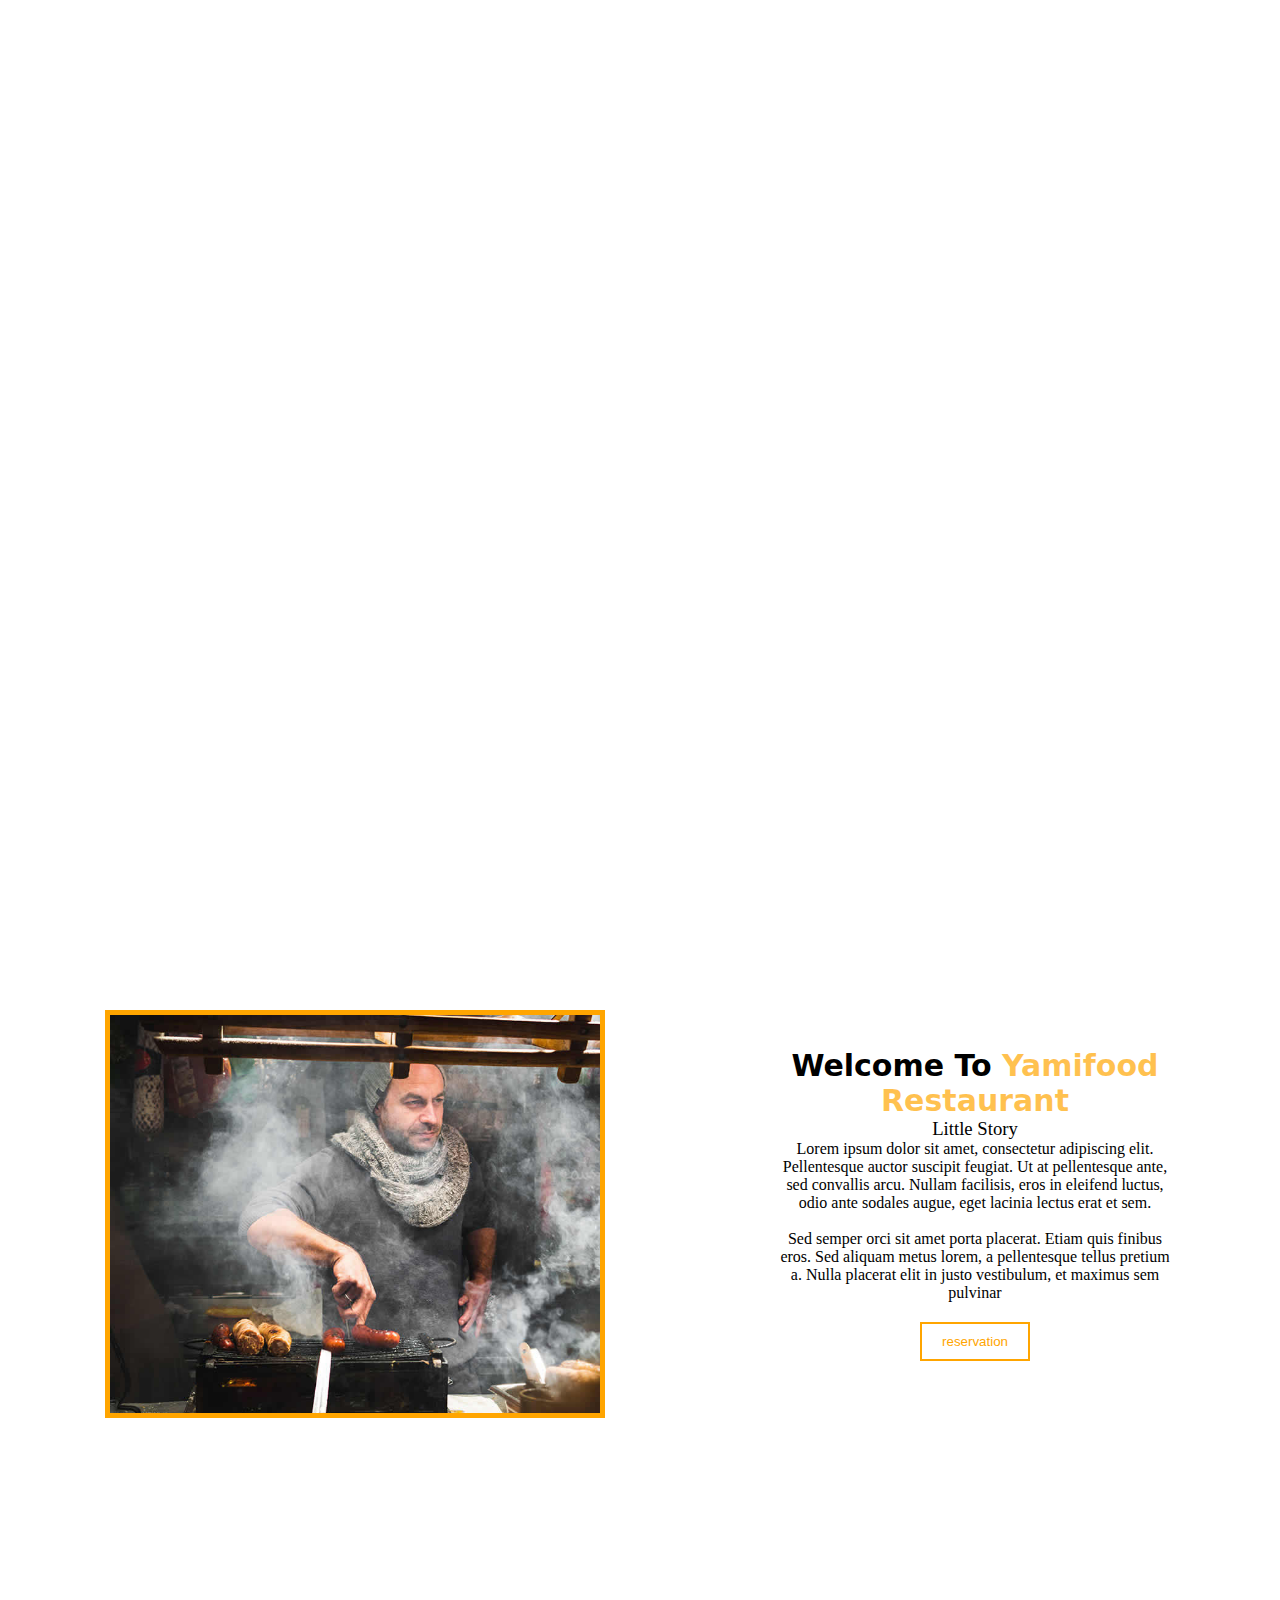
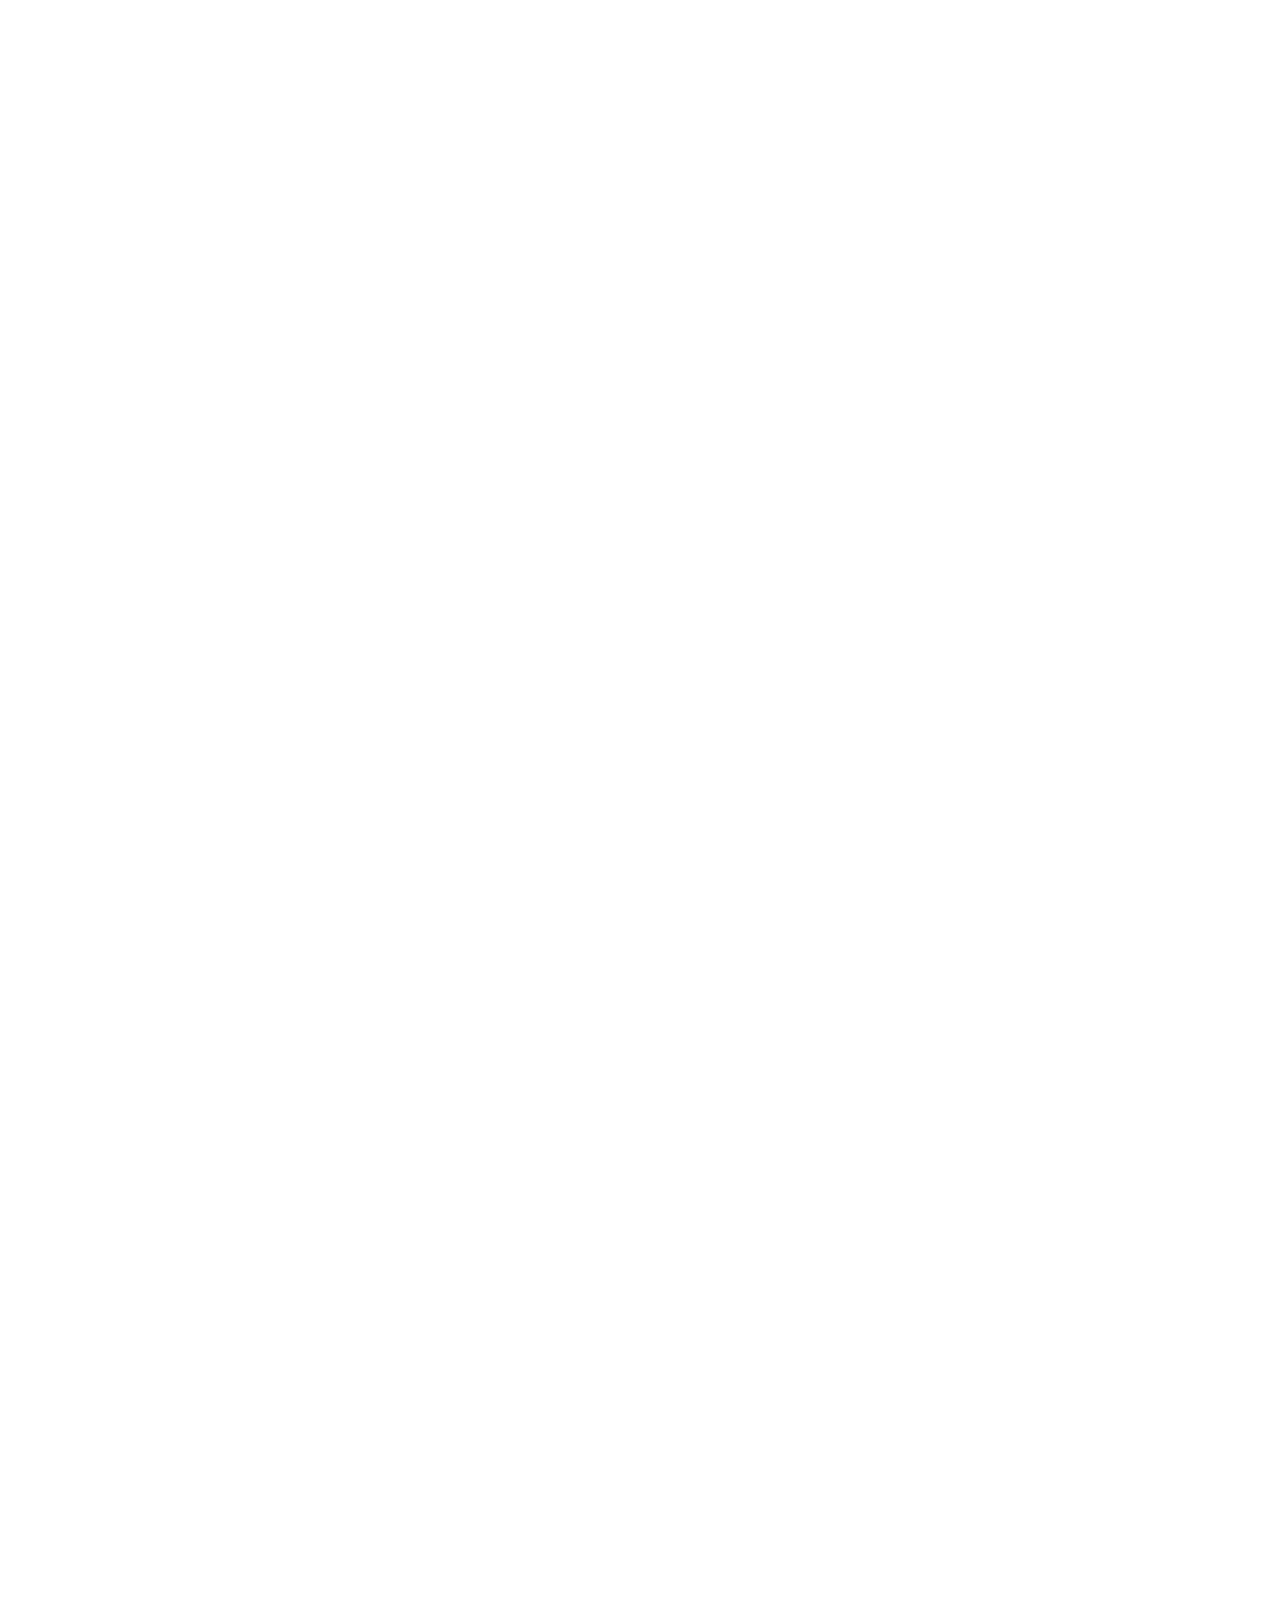
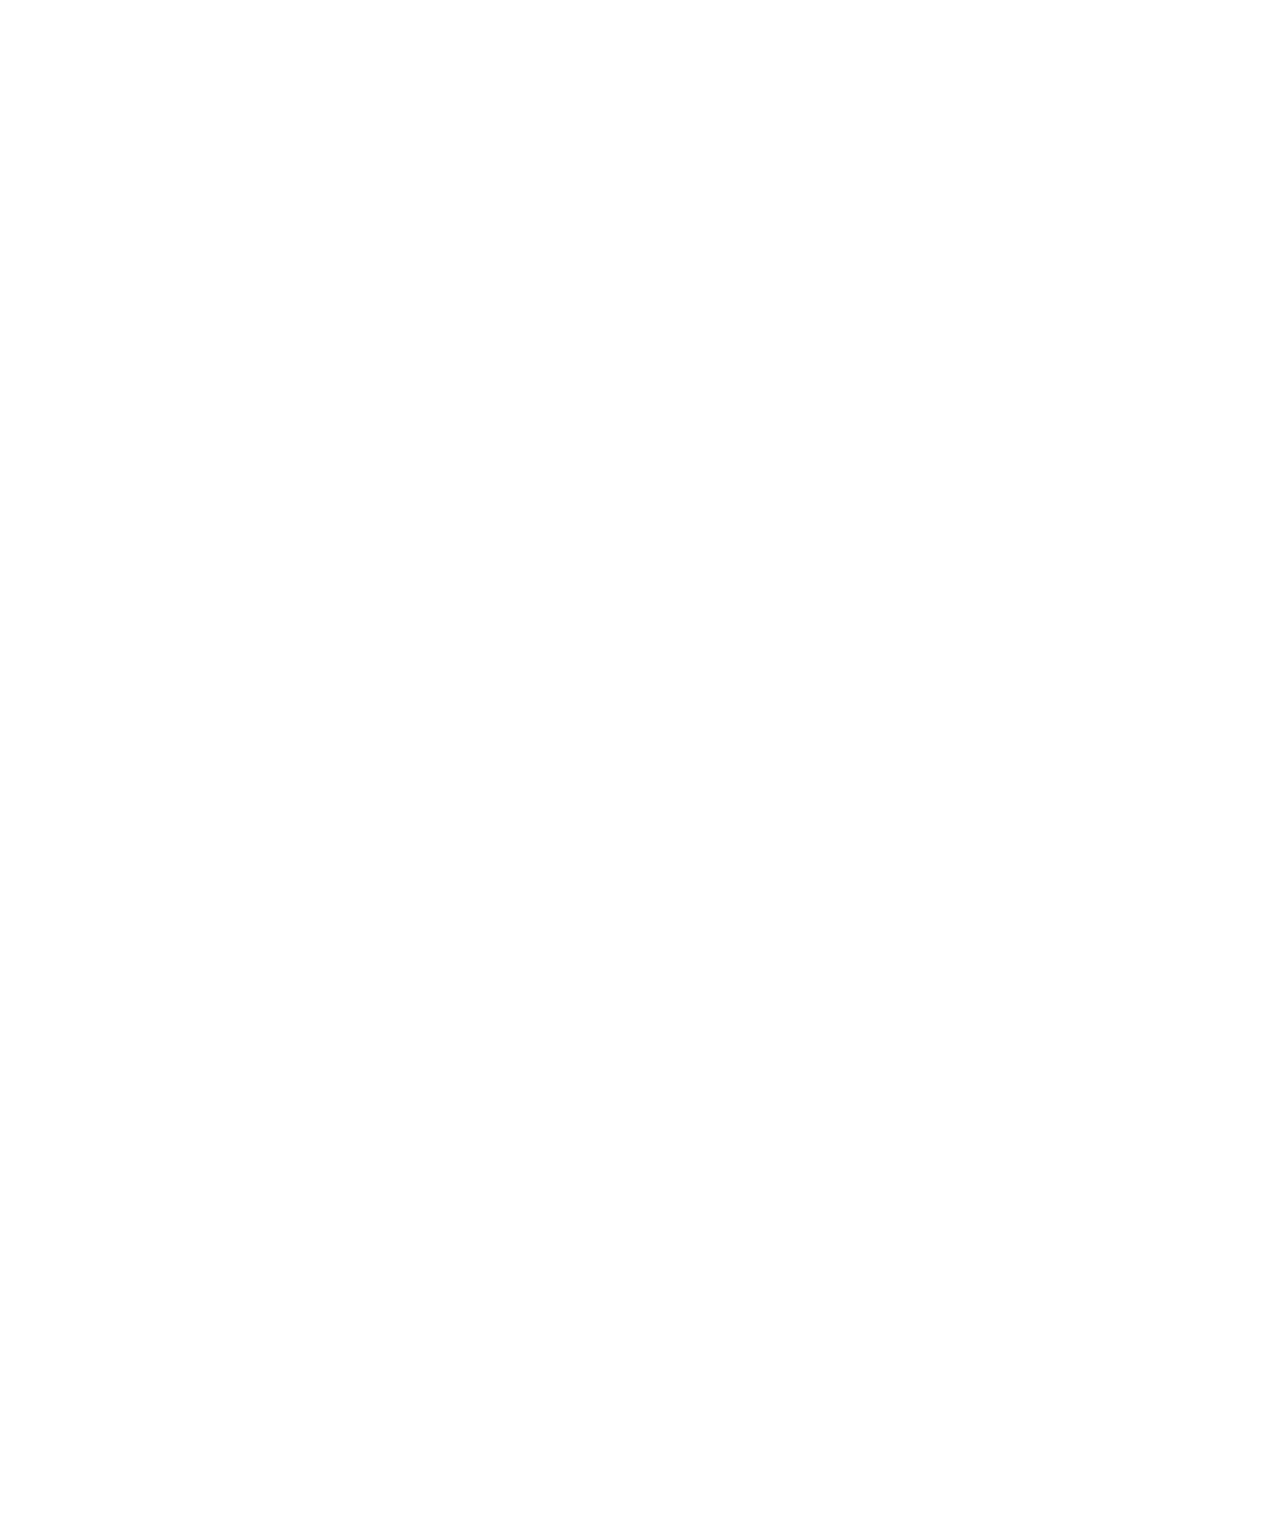
<file: index.html>
<!DOCTYPE html>
<html lang="en">
<head>
    <meta charset="UTF-8">
    <meta http-equiv="X-UA-Compatible" content="IE=edge">
    <meta name="viewport" content="width=device-width, initial-scale=1.0">
    <title>Document</title>
    <link rel="stylesheet" href="index.css">
</head>
<body>
    <header>
        <section class="hed">
       <nav>
        <div class="nav">
             <div class="navleft">
<img src="images/logo.png" alt="">
        </div>
        <div class="navright">
            <img id="menuicon" src="images/icons8-menu-30 (1).png" alt="">
  <ul>
    <img id="close" src="images/icons8-arrow-30 (1).png" alt="">
    <li><a href="index.html">Home</a></li>
    <li><a href="about.html">about</a></li>
    <li><a href="blog.html">blog</a></li>
    <li><a href="contact.html">contact</a></li>
    <li><a href="#menu">menu</a></li>
    <li><a href="reservation.html">reservation</a></li>
  </ul>
        </div>
        </div>
       
       </nav>
       <div class="content">
        <h1>welcome to yummi food restaurant</h1>
        <p>See how your users experience your website in realtime or view
            trends to see any changes in performance over time.</p>
            <a href="reservation.html"><button>reservation</button></a>
       </div>
        </section>
    </header>
    <main>
<sectin id="about">
<img src="images/about-img.jpg" alt="">
<div class="aboutcontent">
    <h2>Welcome To <span>Yamifood Restaurant </span></h2> 
<h3>Little Story</h3>
<p>Lorem ipsum dolor sit amet, consectetur adipiscing elit. Pellentesque auctor suscipit feugiat. Ut at pellentesque ante, sed convallis arcu. Nullam facilisis, eros in eleifend luctus, odio ante sodales augue, eget lacinia lectus erat et sem.
</p> <br><p>
    Sed semper orci sit amet porta placerat. Etiam quis finibus eros. Sed aliquam metus lorem, a pellentesque tellus pretium a. Nulla placerat elit in justo vestibulum, et maximus sem pulvinar</p>
 <a href="#"><button class="btn" style="color: orange;">reservation</button></a>
</div>

</sectin>
<sectio id="quote">
    <p>" If you're not the one cooking, stay out of the way and compliment the chef. "</p>
    <h3>einstein owala</h3>
</sectio>
<section id="menu">
    <h2 class="tophed">Special Menu </h2>
   <p class="topdesc"> Lorem Ipsum is simply dummy text of the printing and typesetting</p>
   <div class="button">
    <p id="deco" class="activetbtn">all</p>
    <p id="deco">drinks</p>
    <p id="deco">lunch</p>
    <p id="deco">dinners</p>
   </div>
   <div class="images">
    <div class="gallery">
        <img src="images/img-01.jpg" alt="">
        <div class="desc">
            <h3>special drink 1</h3>
            <p>Lorem ipsum dolor sit amet consectetur, adipisicing elit.</p>
            <h2>ksh.200</h2>
        </div>
    </div>  
        <div class="gallery">
        <img src="images/img-02.jpg" alt="">
           <div class="desc">
            <h3>special drink 2</h3>
            <p>Lorem ipsum dolor sit amet consectetur, adipisicing elit.</p>
            <h2>ksh.200</h2>
        </div>
    </div>
   <div class="gallery">
        <img src="images/img-03.jpg" alt="">
           <div class="desc">
            <h3>special drink 3</h3>
            <p>Lorem ipsum dolor sit amet consectetur, adipisicing elit.</p>
            <h2>ksh.200</h2>
        </div>
    </div>
   <div class="gallery">
        <img src="images/img-04.jpg" alt="">
           <div class="desc">
            <h3>special lunch 1</h3>
            <p>Lorem ipsum dolor sit amet consectetur, adipisicing elit.</p>
            <h2>ksh.200</h2>
        </div>
    </div>
   <div class="gallery">
        <img src="images/img-05.jpg" alt="">
           <div class="desc">
            <h3>special lunch 2</h3>
            <p>Lorem ipsum dolor sit amet consectetur, adipisicing elit.</p>
            <h2>ksh.200</h2>
        </div>
    </div>
   <div class="gallery">
        <img src="images/img-06.jpg" alt="">
           <div class="desc">
            <h3>special lunch 3</h3>
            <p>Lorem ipsum dolor sit amet consectetur, adipisicing elit.</p>
            <h2>ksh.200</h2>
        </div>
    </div>
   <div class="gallery">
        <img src="images/img-07.jpg" alt="">
           <div class="desc">
            <h3>special dinner 1</h3>
            <p>Lorem ipsum dolor sit amet consectetur, adipisicing elit.</p>
            <h2>ksh.200</h2>
        </div>
    </div>
   <div class="gallery">
        <img src="images/img-08.jpg" alt="">
           <div class="desc">
            <h3>special dinner 2</h3>
            <p>Lorem ipsum dolor sit amet consectetur, adipisicing elit.</p>
            <h2>ksh.200</h2>
        </div>
    </div>
   <div class="gallery">
        <img src="images/img-09.jpg" alt="">
           <div class="desc">
            <h3>special dinner 3</h3>
            <p>Lorem ipsum dolor sit amet consectetur, adipisicing elit.</p>
            <h2>ksh.200</h2>
        </div>
    </div>
    
   
   </div>
</section>
<section id="gallery">
    <h2 class="tophed">Gallery </h2>
   <p class="topdesc">Lorem Ipsum is simply dummy text of the printing and typesetting</p>
 
   <div class="images">
    <div class="gallery">
        <img src="images/gallery-img-01.jpg" alt="">
  
    </div>  
    <div class="gallery">
        <img src="images/gallery-img-02.jpg" alt="">
  
    </div>  
    <div class="gallery">
        <img src="images/gallery-img-03.jpg" alt="">
  
    </div>  
    <div class="gallery">
        <img src="images/gallery-img-04.jpg" alt="">
  
    </div>  
    <div class="gallery">
        <img src="images/gallery-img-05.jpg" alt="">
  
    </div>  
    <div class="gallery">
        <img src="images/gallery-img-06.jpg" alt="">
  
    </div>  
   
   </div>
</section>
<section id="customer">
    <h2 class="tophed">Customer Reviews</h2>
    <p class="topdesc">Lorem Ipsum is simply dummy text of the printing and typesetting</p>
    <div class="testimonials">

        <div class="testimony">
             <img src="images/profile-1.jpg" alt="">
        <div class="description">
            <h2>PAUL MICHAEL</h2>
            <P>Lorem ipsum, dolor sit amet consectetur adipisicing elit. Ratione distinctio aperiam similique praesentium quisquam dolor quis facere iusto! Aut, ex iure! Expedita adipisci ut iusto perspiciatis qui, suscipit officia repellat?</P>
        </div>
        </div>
       
    </div>
</section>
<section id="footer">
<div class="footer">
     <div class="footerdetails">
 <h2>about</h2>
 <p>Lorem ipsum dolor sit amet consectetur, adipisicing elit. Sint tempora dolor temporibus modi voluptates consequuntur odit molestiae esse incidunt doloribus officiis blanditiis, repellendus suscipit libero est cumque, placeat aliquam eos.</p>

    </div>
     <div class="footerdetails">
    <h2>opening hours</h2>
    <h3>Monday: <span>9:Am - 10PM</span></h3> 
    <h3>Tue-Wed: <span>9:Am - 10PM</span></h3>
    <h3>thur-fri: <span>closed</span></h3>
    <h3>Sat-Sun: <span>5:PM - 10PM</span></h3>

    </div>
    <div class="footerdetails">
        <h2>contact information</h2>
       <p> langata road oposite the airport</p>
       <a href="#"><p>0701185913</p></a>
       <a href="#"><p>owalacollins7@gmal.com</p></a>
    
        </div>

        <div class="footerdetails">
            <h2>subscribe</h2>
         <form action="">
            <input type="email" name="email" id="" placeholder=" input your email">
            <input type="submit" class="ctn" value="subscribe">
         </form>
        <div class="social">
            <a href="#"><img src="images/icons8-whatsapp-24.png" alt=""></a>
            <a href="#"><img src="images/icons8-pinterest-24.png" alt=""></a>
            <a href="#"><img src="images/icons8-twitter-24.png" alt=""></a>
        </div>
            </div>
</div>
</section>
    </main>
</body><script src="index.js"></script>
</html>
</file>
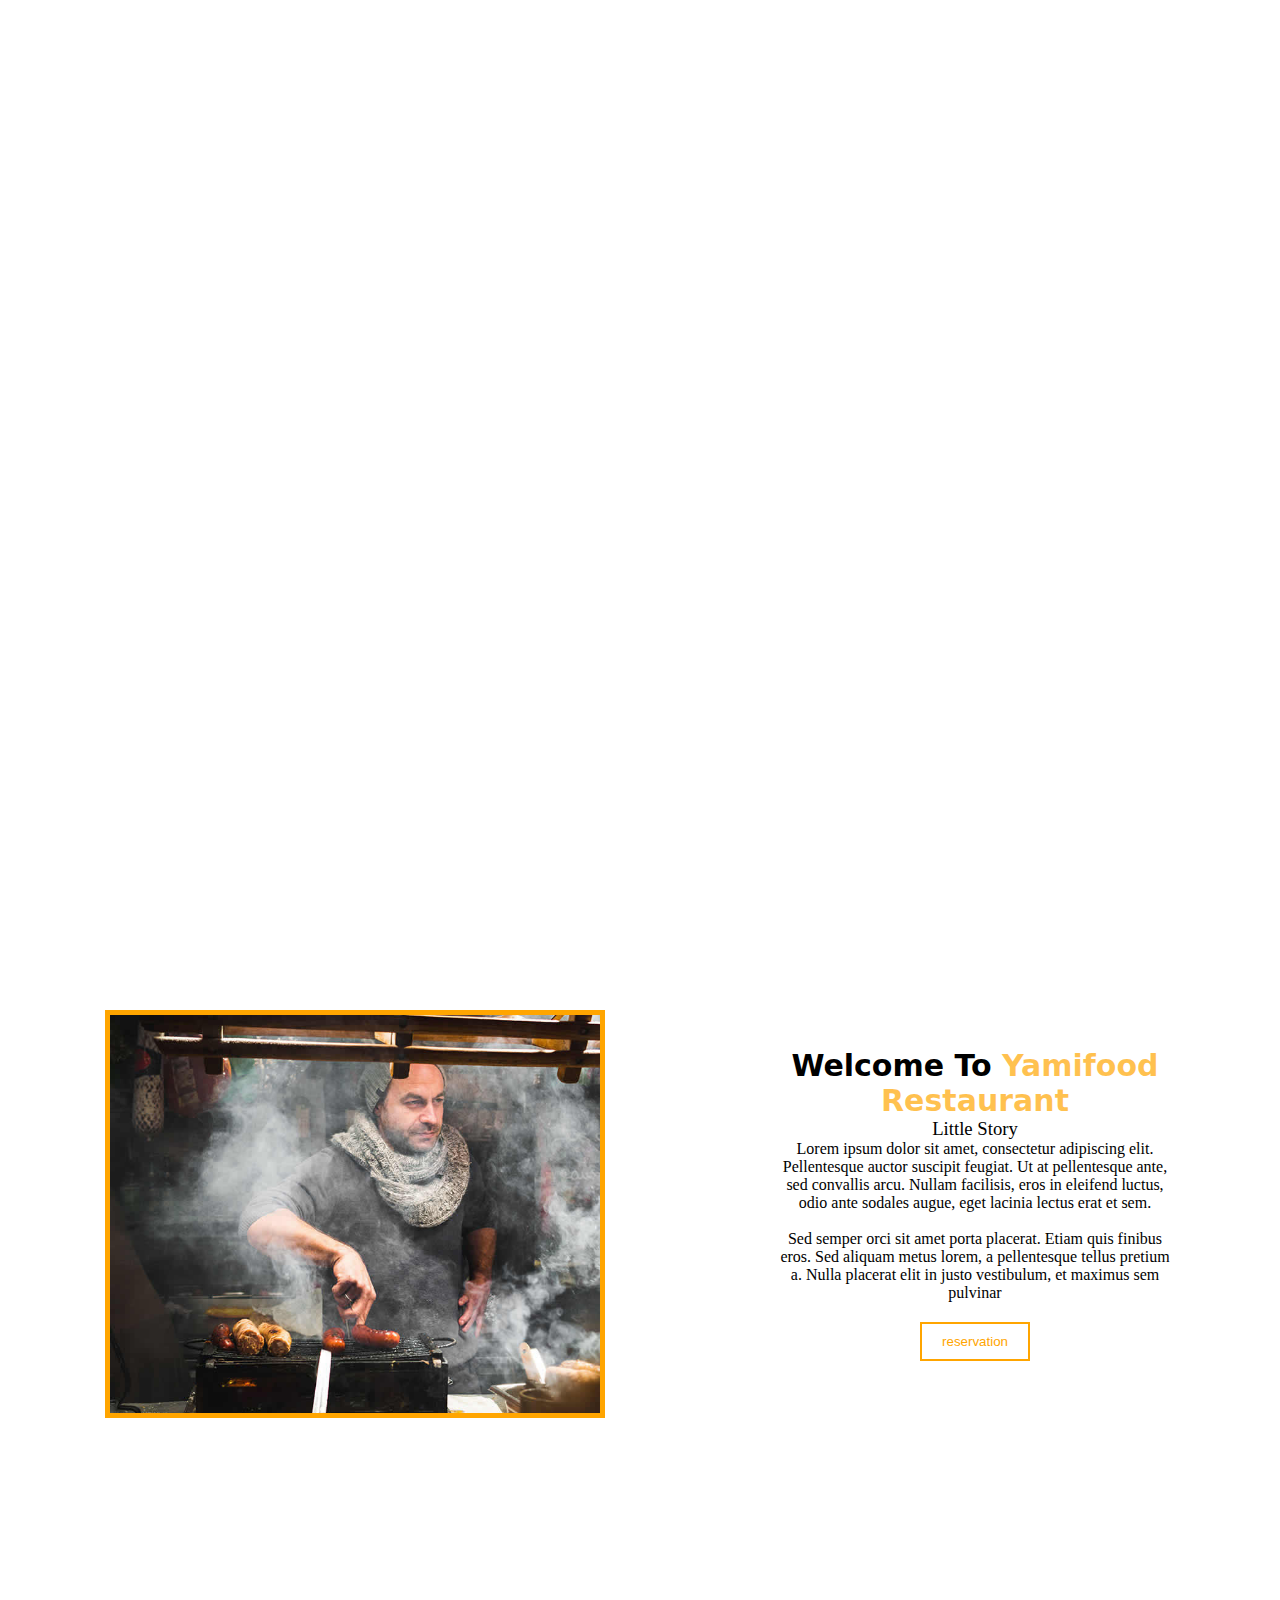
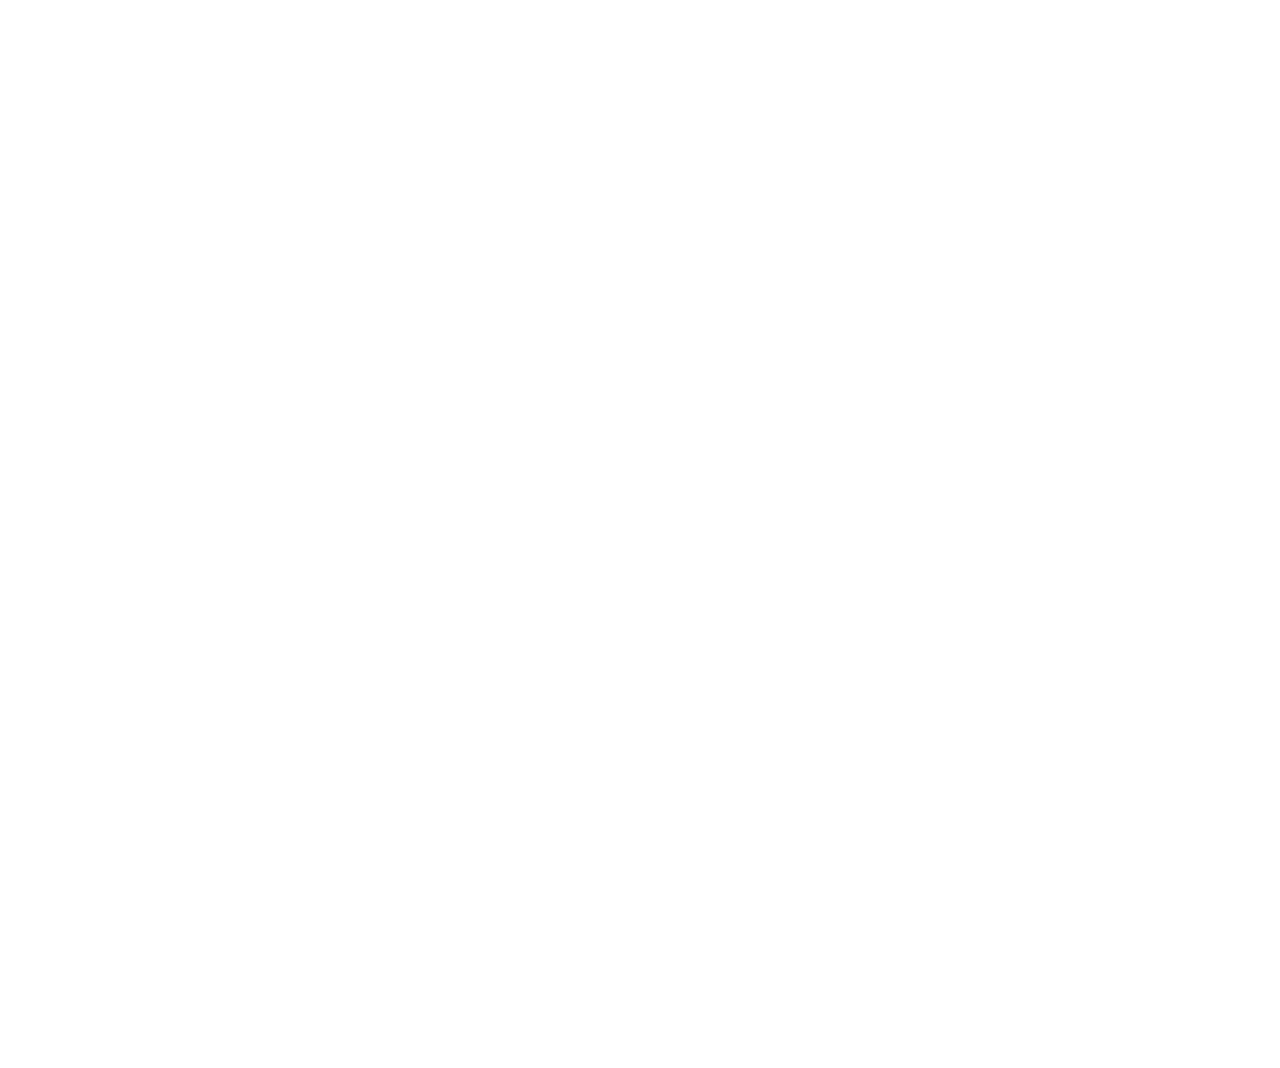
<file: about.html>
<!DOCTYPE html>
<html lang="en">
<head>
    <meta charset="UTF-8">
    <meta http-equiv="X-UA-Compatible" content="IE=edge">
    <meta name="viewport" content="width=device-width, initial-scale=1.0">
    <title>Document</title>
    <link rel="stylesheet" href="index.css">
</head>
<body>
    <header>
        <section class="hed">
       <nav>
        <div class="nav">
             <div class="navleft">
<img src="images/logo.png" alt="">
        </div>
        <div class="navright">
            <img id="menuicon" src="images/icons8-menu-30 (1).png" alt="">
  <ul>
    <img id="close" src="images/icons8-arrow-30 (1).png" alt="">
    <li><a href="index.html">Home</a></li>
    <li><a href="about.html">about</a></li>
    <li><a href="blog.html">blog</a></li>
    <li><a href="contact.html">contact</a></li>
    <li><a href="index.html/#menu">menu</a></li>
    <li><a href="reservation.html">reservation</a></li>
  </ul>
        </div>
        </div>
       
       </nav>
       <div class="content">
        <h1>ABOUT US</h1>
        <p>See how your users experience your website in realtime or view
            trends to see any changes in performance over time.</p>
            <a href="#"><button>reservation</button></a>
       </div>
        </section>
    </header>
    <main>
<sectin id="about">
<img src="images/about-img.jpg" alt="">
<div class="aboutcontent">
    <h2>Welcome To <span>Yamifood Restaurant </span></h2> 
<h3>Little Story</h3>
<p>Lorem ipsum dolor sit amet, consectetur adipiscing elit. Pellentesque auctor suscipit feugiat. Ut at pellentesque ante, sed convallis arcu. Nullam facilisis, eros in eleifend luctus, odio ante sodales augue, eget lacinia lectus erat et sem.
</p> <br><p>
    Sed semper orci sit amet porta placerat. Etiam quis finibus eros. Sed aliquam metus lorem, a pellentesque tellus pretium a. Nulla placerat elit in justo vestibulum, et maximus sem pulvinar</p>
 <a href="#"><button class="btn" style="color: orange;">reservation</button></a>
</div>

</sectin>
<section id="moreabout">
    <p>Lorem ipsum dolor lorem
      Lorem ipsum, dolor sit amet consectetur adipisicing elit. Laudantium voluptatum quas esse tenetur blanditiis veritatis, aliquid ea, cum expedita quo culpa velit voluptate! Quos reprehenderit enim distinctio, dolore optio consequatur? sit amet consectetur adipisicing elit. Perferendis quo tenetur deleniti veniam in et, dignissimos eligendi voluptatem exercitationem rem minima sequi qui vel est dolor inventore magni debitis incidunt?</p>
    <br>
    <p>Lorem ipsum dolor sit amet consectetur, adipisicing elit. Voluptate praesentium rerum nam, labore hic, neque quidem, inventore sunt quisquam accusamus ipsum laudantium Lorem ipsum dolor sit amet consectetur adipisicing elit. Sapiente odio accusamus eum quasi molestias ipsam ea, earum hic non architecto nihil aspernatur? Nemo omnis quasi, sit a suscipit facilis possimus. consequuntur natus minima distinctio suscipit explicabo voluptates error.</p>
</section>
<section id="footer">
<div class="footer">
     <div class="footerdetails">
 <h2>about</h2>
 <p>Lorem ipsum dolor sit amet consectetur, adipisicing elit. Sint tempora dolor temporibus modi voluptates consequuntur odit molestiae esse incidunt doloribus officiis blanditiis, repellendus suscipit libero est cumque, placeat aliquam eos.</p>

    </div>
     <div class="footerdetails">
    <h2>opening hours</h2>
    <h3>Monday: <span>9:Am - 10PM</span></h3> 
    <h3>Thu-Fri: <span>9:Am - 10PM</span></h3>
    <h3>thur-fri: <span>closed</span></h3>
    <h3>Sat-Sun: <span>5:PM - 10PM</span></h3>

    </div>
    <div class="footerdetails">
        <h2>contact information</h2>
       <p> langata road oposite the airport</p>
       <a href="#"><p>0701185913</p></a>
       <a href="#"><p>owalacollins7@gmal.com</p></a>
    
        </div>

        <div class="footerdetails">
            <h2>subscribe</h2>
         <form action="">
            <input type="email" name="email" id="" placeholder=" input your email">
            <input type="submit" class="ctn" value="subscribe">
         </form>
        <div class="social">
            <a href="#"><img src="images/icons8-whatsapp-24.png" alt=""></a>
            <a href="#"><img src="images/icons8-pinterest-24.png" alt=""></a>
            <a href="#"><img src="images/icons8-twitter-24.png" alt=""></a>
        </div>
            </div>
</div>
</section>
    </main>
</body><script src="index.js"></script>
</html>
</file>
<file: index.css>
*{
    margin: 0;
    padding: 0;
    box-sizing: border-box;
    text-decoration: none;

}

section{
    max-width: 2000px;
  overflow-x: hidden;
    margin: 0 auto;
    min-height: 60vh;
    transform: translateY(150px);
    opacity: 0;
    transition: 2s;
}
.activetab{
    transform: translateY(0px);
    opacity: 1;
}
nav{
    width: 100%;
    height: 10vh;
    box-shadow: 5px 5px 10px rgba(0, 0, 0, 0.297);
}
.nav{
    width: 96%;
    margin: 0 auto;
    display: flex;
    justify-content:space-between;
    align-items: center;

}
ul{
display: flex;
justify-content: center;
align-items: center;
}
li{
    padding: 5px 20px;
    list-style: none;
    margin: 0 15px;

}
li a{
    color: orange;
    font-family:serif;
    text-transform: capitalize;
}
li:hover{
    background-color: orange;
}
li a:hover{

    color: white;
}
 .content{
    
    display: flex;
    justify-content: center;
    align-items: center;
    flex-direction: column;
    height:100vh ;
    color: white;
    background: linear-gradient(rgba(0, 0, 0, 0.556),rgba(0, 0, 0, 0.523)),url(images/slider-01.jpg);
    background-position: center;
    background-size: cover;
    
    animation-name: slider;
   animation-timing-function: ease;
 animation-duration: 7s;
 animation-iteration-count: infinite;
}
.content h1{
    font-size: 60px;
   max-width:700px;
    text-align: center;
    text-transform: uppercase;
    font-family: monospace;
}
.content button{
    padding: 10px 20px;
    border: 2px solid orange;
    color: white;
    background-color: transparent;
    font-family: sans-serif;
    margin: 20px;
    text-transform: uppercase;
}
.btn{
    padding: 10px 20px;
    border: 2px solid orange;
    color: white;
    background-color: transparent;
    font-family: sans-serif;
    margin: 20px;
} 
.content p{
    max-width: 500px;
    margin: 10px;
    font-family:teko;
    letter-spacing: 2px;

}
@keyframes slider{
    0%{
        background: linear-gradient(rgba(0, 0, 0, 0.556),rgba(0, 0, 0, 0.523)),url(images/slider-01.jpg);
    }
    50%{
        background: linear-gradient(rgba(0, 0, 0, 0.556),rgba(0, 0, 0, 0.523)),url(images/slider-02.jpg);
    }
    100%{
        background: linear-gradient(rgba(0, 0, 0, 0.556),rgba(0, 0, 0, 0.523)),url(images/slider-03.jpg);
    }
}
/* main stylimg  starts here */
 main{
    background-image:url(images/qt-bg.jpg);
    background-position: center;
    background-size: cover;
    background-attachment: fixed;
    min-height: 100vh;

 }
/* main styling ends here */

/* about styling starts here */
#about{
    background-color: white;
    display: flex;
    justify-content: space-around;
    align-items: center;
    padding: 20px;
}
#about img{
    max-width: 500px;
    border: 5px solid orange;
}
#about .aboutcontent{
    max-width: 400px;
    text-align: center;
}
#about h2{
    font-size: 30px;
    font-family: system-ui, -apple-system, BlinkMacSystemFont, 'Segoe UI', Roboto, Oxygen, Ubuntu, Cantarell, 'Open Sans', 'Helvetica Neue', sans-serif;
}
#about span{
    color: rgba(255, 166, 0, 0.685);
}
#about h3{
    font-weight: lighter;
}
#moreabout{
    background: white;
    padding: 20px;
}
/* about stylimg ends here */

/* quote stylimg starts here -------------------------------------------------------------------- */
#quote{
    display: flex;
    justify-content: center;
    align-items: center;
    flex-direction: column;
    color: white;
    height: 40vh;
}
#quote p{
    font-size: 30px;
    font-family: 'Courier New', Courier, monospace;
    max-width: 700px;
}
/* quote stylimg ends here */

/* menu stylimg starts here */
#menu{
    display: flex;
    justify-content: center;
    align-items: center;
    flex-direction: column;
    background-color: white;
    
}
.tophed{
    font-family: ravie;
    margin: 20px;
    text-align: center;
    position:relative;
    width: fit-content;
  
}

.topdesc{
    font-family: lobster;
    text-align: center;
}
.tophed::before{
    content:'' ;
    width: 100%;
  height: 3px;
  position: absolute;
  bottom: -5px;
  background-color: red;
  animation: play 4s linear infinite;

}
@keyframes play{
    0%{
        width: 0%;
    }
    50%{
        width: 100%;
    }
    100%{
        width: 0%;
    }


}
#menu .button{
    border: 1px dotted black;
    display: flex;
   
    justify-content:space-between;
    align-items: center;
    flex-wrap: wrap;
    padding: 0 4px;
    margin: 20px;
}
#menu .button p{
    padding: 10px 20px;
    text-transform: uppercase;
    font-family: teko;
    margin: 0 5px;
    width: 100px;
    text-align: center;
    cursor: pointer;
}
.button p:hover{
    background-color: rgb(136, 90, 6);
    color: white;
}
#menu .images{
    display: flex;
    justify-content:center;
    align-items: center;
    flex-wrap: wrap;
}
#menu .gallery{
     max-width: 350px;
    margin: 30px;
    position: relative;
}
.gallery img{
    width: 100%;
}
.gallery .desc{
    padding: 10px;
    color: white;
    position: absolute;
      top: -7000px;
    left: 0;
    display: flex;
    justify-content: space-between;
    align-items:flex-start;
    flex-direction: column;
    height: 100%;
    background-color: rgba(252, 105, 0, 0.883);
    
}
.activedesc{
top: 0;

}
.gallery:hover .desc{
    top: 0;
}
.gallery .desc h3,h2{
    font-family: system-ui, -apple-system, BlinkMacSystemFont, 'Segoe UI', Roboto, Oxygen, Ubuntu, Cantarell, 'Open Sans', 'Helvetica Neue', sans-serif;
     text-transform: capitalize
}
.gallery .desc p{
    padding: 10px 0;
    font-size: 20px;
    border-bottom: 1px  dashed black;
}
/* menu stylimg ends here */

/* gallery stylimg starts here */
#gallery{
    display: flex;
    justify-content: center;
    align-items: center;
    flex-direction: column;
    background-color: white;
    padding: 20px;
   /* border: 1px solid yellow; */
}
#gallery .images{
    display: flex;
    justify-content:center;
    align-items: center;
    flex-wrap: wrap;
}
#gallery .gallery{
    max-width: 350px;
    margin: 30px;
    position: relative;
}
#galler .gallery img{
    width: 100%;
    transition: 0.5s;
}
#galler .gallery img:hover{
  transform: scale(1.1);
}
#gallery.gallery.img:hover{
   transform: rotate(20deg);
}


/* menu stylimg ends here */


/* customer stylimg ends here */
#customer{
   border: 1px solid rgb(255, 255, 255);
   background-color: white;
  
}
#customer .testimonials{
    max-width: 1000px;
    
    padding: 10px;
 display: block;
   margin: 30px auto; 
} 
.testimonials .testimony{
    display: block;
    margin: 0 auto;
    width: 80%;
    text-align: center;

}
.testimony img{
    width: 100px;
    border-radius: 50%;
    border: 1px solid orange;
}
.testimony h2{
    color: orange;
}
.testimony p{
    color: rgb(87, 87, 87);
}

/*customer stylimg starts here */

/* contact styling starts here  */
#contact{
background-color: white;
 padding: 20px;

}
#contact form{
    max-width: 700px;
    margin: 10px auto;
    
    

}
#contact label{
    display: block;
  
}
#contact input, textarea{
    width: 100%;
    margin: 10px 0;
    padding: 20px;
    border: 1px solid black;
    font-family: lobster;

}
/* contact styling ends here */
/* footer stylimg ends here */
#footer{
    background: linear-gradient(rgba(0, 0, 0, 0.435),rgba(0, 0, 0, 0.419)),url(images/footer-bg.jpg);
    background-position: center;
    background-size: cover;
    color: white;
    display: flex;
    padding: 20px;
}
.footer{
    display: flex;
    justify-content:space-between;
    align-items: center;
    flex-wrap: wrap;
}
#footer h2{
    color: rgb(255, 255, 255);
    margin: 10px 0;
    border-bottom: 1px dashed rgb(255, 183, 0);
    font-family: system-ui, -apple-system, BlinkMacSystemFont, 'Segoe UI', Roboto, Oxygen, Ubuntu, Cantarell, 'Open Sans', 'Helvetica Neue', sans-serif;
   
}
.footerdetails{
    margin: 20px;
   max-width: 300px;
   padding: 10px;
    height:200px;
    
}
.footerdetails span{
    font-family: teko;
}
.footerdetails a{
    color: white;
    font-family: teko;
}
.footerdetails input{
    display: block;
    width: 200px;
    font-family: teko;
    padding: 10px;
    margin: 5px;
}
.ctn{
    background-color: orange;
    color: white;
    letter-spacing: 2px;
    font-size: 10px;
    
    border: none;
}
/* footer stylimg ends here */
#menuicon,#close{
    display: none;
}

/* responsive stylimg ends here */
@media  (max-width:896px){
    #menuicon,#close{
        display: block;
        width: 30px;
        border: 1px solid orange;
        padding: 2px;
    }
    nav{
 position: relative;
    }
       
    .activemenu{
        right: 0;
    }
    ul{
        position: absolute;
        top: 10vh;
        right: -7000px;
        flex-direction: column;
      
      height: 70vh;
      width: 50vw;
      background-color: rgba(0, 0, 0, 0.556);

transition: 2s;    }
    li{
        padding: 20px;
        width: 100%;
    }
    #about{
        background-color: white;
        display: flex;
        justify-content: space-around;
        align-items: center;
        flex-direction: column;
        padding: 20px;
    }
 
    #about img{
        width: 90%;
    }
    .content h1{
        
        font-size: 30px;
        text-align: center;
        text-transform: uppercase;
        font-family: monospace;
    }
    #menu .gallery{
      width: 100%;
        margin: 5px 5px;
        position: relative;
    }
    .gallery img{
        width: 100%;
    }

    #gallery .gallery{
        width: 100%;
        margin: 5px 5px;
        position: relative;
    }
    #galler .gallery img{
        width: 100%;
        transition: 0.5s;
    }
}

/* responsive stylimg ends here */
</file>
